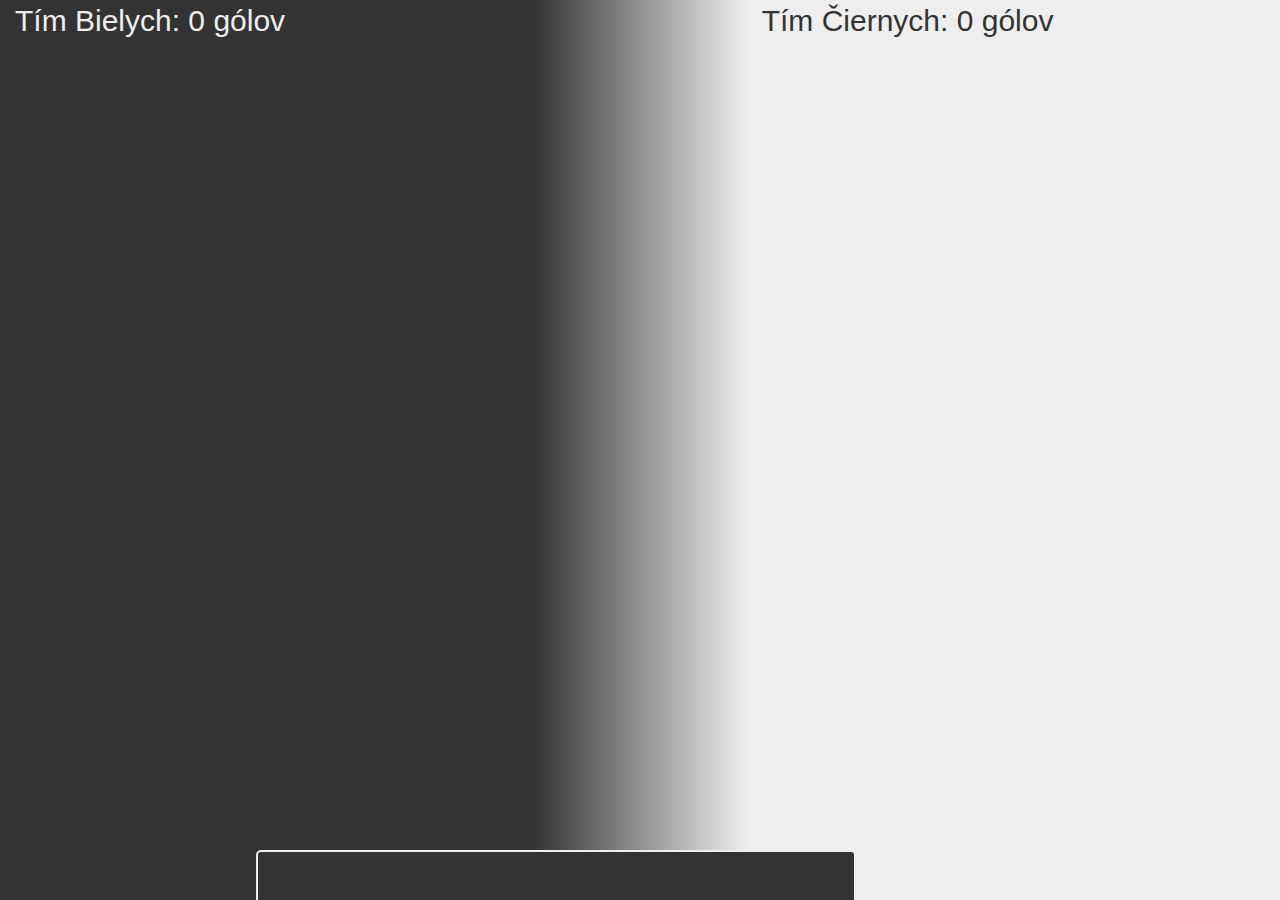
<file: index.html>
<!DOCTYPE html>
<html lang="en">
<head>
    <meta http-equiv="Content-Type" content="text/html; charset=utf-8">
    <meta http-equiv="X-UA-Compatible" content="IE=edge">
    <meta name="viewport" content="width=device-width, initial-scale=1">
    <link href="bootstrap/css/bootstrap.css" rel="stylesheet">
    <script src="bootstrap/js/jquery.min.js"></script>
    <script src="bootstrap/js/ie-emulation-modes-warning.js"></script>
    <script src="bootstrap/js/ie10-viewport-bug-workaround.js"></script>
    <script src="bootstrap/js/bootstrap.min.js"></script>

    <link href="src/css.css" rel="stylesheet">
    <link href="src/set.css" rel="stylesheet">

    <script src="src/starter.js"></script>
    <title>24</title>
</head>
<body>
    <div id="main" class="row">
        <div class="col-md-5 col-sm-5 col-lg-5" id="team-0"></div>
        <div class="col-md-2 col-sm-2 col-lg-2" id="mid">
            <div id="announcer"></div>
            <div id="player-info"></div>
        </div>
        <div class="col-md-5 col-sm-5 col-lg-5" id="team-1"></div>
    </div>
    <script>$(document).ready(function() {main();});</script>
</body>
</html>
</file>
<file: src/css.css>
#team-0 {
    background-color: #333333;
    position: absolute;
    top: 0;
    left:0;
    bottom: 0;
}

#team-1 {
    background-color: #EEEEEE;
    position: absolute;
    top: 0;
    bottom: 0;
    right: 0;
}

#mid {
    background: linear-gradient(to right, #333333 , #EEEEEE);
    position: absolute;
    top: 0;
    bottom: 0;
    right: 41.66%;
}

#announcer {
    display: none;
    /*display: inline-block;*/
    position: fixed;
    width: 600px;
    left: 20%;
    top: 50px;
    height: 550px;
    z-index: 5;
    border-radius: 5px;
    background-color: #333333;
    border: 2px solid #EEEEEE;
    color: #FFCC00;
}

#player-info {
    padding-bottom: 2px;
    padding-top: 5px;
    padding-left: 10px;
    padding-right: 10px;
    font-size: 20px;
    color: #EEEEEE;
    position: fixed;
    width: 600px;
    left: 20%;
    bottom: 0;
    min-height: 50px;
    max-height: 100px;
    z-index: 5;
    border-top-left-radius: 5px;
    border-top-right-radius: 5px;
    background-color: #333333;
    border: 2px solid #EEEEEE;
    border-bottom: 0;
}

.player-name {
    margin-top: 5px;
    text-decoration: #1b6d85;
}

.player-name-0 {
    color: #EEEEEE;
}


.player-name-1 {
    color: #333333;
}
.team-title {
    width: 100%;
    font-size: 30px;
}

.team-title-0 {
    color: #EEEEEE;
}

.team-title-1 {
    color: #333333;
}

.goal-p {
    margin-left: 100px;
    font-size: 36px;
    color: #FFCC00;
    font-weight: bold;
}

.goal-person {
    margin-left: 100px;
    font-size: 26px;
    color: #FFCC00;
}

.player-image {
    width: 400px;
    height: 400px;
    position: absolute;
    left: 100px;
    bottom: 50px;
}

.collapse-btn {
    width: 100%;
    height: 100px;
    font-size: 60px;
}

.collapse-team {
    width: 100%;
    background-color: white;
    font-size: 20px;
}

.collapse-player {
    padding: 4px;
    background-color: inherit;
    font-size: 15px;
}

.mobile-results {
    margin-bottom: 20px;
    margin-top: 20px;
    width: 100%;
    background-color: #EEEEEE !important;
    color: #333333 !important;
}

.mobile-results-team {
    font-size: 14px;
    display: block;
}
</file>
<file: src/set.css>
.collapse-btn {
    width: 100%;
    height: 100px;
    font-size: 30px;
}

.collapse-team {
    width: 100%;
    background-color: white;
    font-size: 20px;
}

.collapse-player {
    padding: 4px;
    background-color: inherit;
    font-size: 15px;
}

.add-btn {
    width: 50px;
    font-size: 30px;
    font-weight: bold;
    margin-left: 20px;
}

.remove-btn {
    width: 50px;
    font-size: 30px;
    font-weight: bold;
    margin-left: 20px;
    margin-right: 30px;
}
</file>
